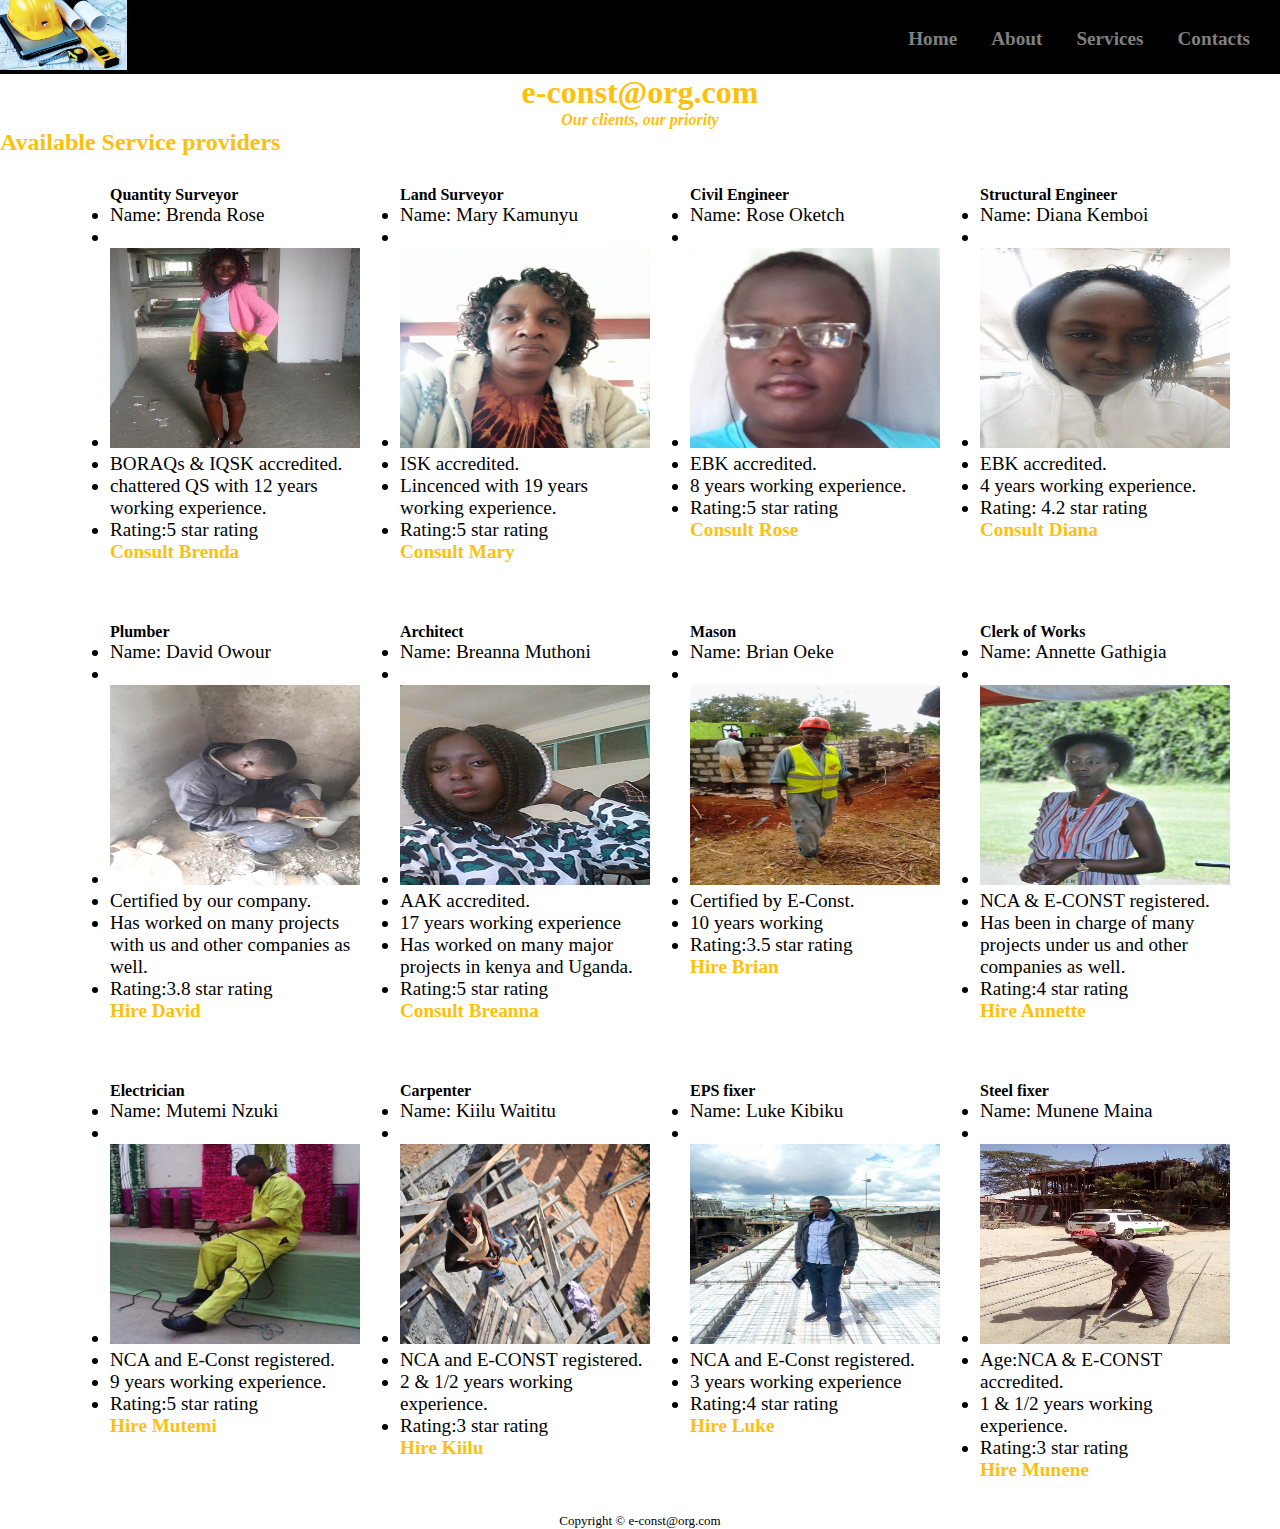
<file: service_provider.html>
<!DOCTYPE html>
<html lang="en" dir="ltr">
  <head>
    <meta charset="utf-8">
    <title></title>
    <link rel="stylesheet" href="index.css">
  </head>
  <body>
    <header>
      <img src="image/WhatsApp Image 2020-01-19 at 12.23.07.jpeg" alt="image">
      <nav>
        <ul>
          <li><a href="index.html">Home</a></li>
          <li><a href="index.html#about">About</a></li>
          <li><a href="index.html#services">Services</a></li>
        
          <li><a href="index.html#contact">Contacts</a></li>
        </ul>
      </nav>

    </header>
    <div class="image">
      
      <h1>e-const@org.com</h1>
      <h4>Our clients, our priority</h4>
    </div>

    <h2>Available Service providers</h2>
    <section class="one">
    <div >
      <h4>Quantity Surveyor</h4>
      <ul>
        <li>Name: Brenda Rose<li><br>
          <li><img src="image/15181284_1309962702381783_3281088908021026416_n.jpg" alt="image"></li>
        <li>BORAQs & IQSK accredited.</li>
        <li>chattered QS with 12 years working experience.</li>
        <li>Rating:5 star rating</li>
      </ul>
      <p><a href="consult.html">Consult Brenda</a></p>
    </div>

    <div >
      <h4>Land Surveyor</h4>
      <ul>
        <li>Name: Mary Kamunyu<li><br>
          <li><img src="image/pp.jpeg" alt="image"></li>
        <li>ISK accredited.</li>
        <li>Lincenced with 19 years working experience.</li>
        <li>Rating:5 star rating</li>
      </ul>
        <p><a href="consult.html">Consult Mary</a></p>

    </div>

    <div>
      <h4>Civil Engineer</h4>
      <ul>
        <li>Name: Rose Oketch<li><br>
          <li><img src="image/T077KKCG6-U848Z85FF-1e59183bbce5-512.jpeg" alt="image"></li>
        <li>EBK accredited.</li>
        <li>8 years working experience.</li>
        <li>Rating:5 star rating</li>
      </ul>
        <p><a href="consult.html">Consult Rose</a></p>
    </div>

<div>
  <h4>Structural Engineer</h4>
    <ul>
      <li>Name: Diana Kemboi<li><br>
        <li><img src="image/dfdf526e-5a24-4f26-b618-38306c9e397b.jpeg" alt="image"></li>
      <li>EBK accredited.</li>
      <li>4 years working experience.</li>
      <li>Rating: 4.2 star rating</li>
    </ul>
        <p><a href="consult.html">Consult Diana</a></p>
</div>
</section>

<section class="two">
<div >
  <h4>Plumber</h4>
  <ul>
    <li>Name: David Owour<li><br>
      <li><img src="image/62211925_472210619986725_4543849599852347392_n.jpg" alt="image"></li>
    <li>Certified by our company.</li>
    <li>Has worked on many projects with us and other companies as well.</li>
    <li>Rating:3.8 star rating</li>
  </ul>

    <p><a href="hire.html">Hire David</a></p>
</div>

<div >
  <h4>Architect</h4>
  <ul>
    <li>Name: Breanna Muthoni<li><br>
      <li><img src="image/12697186_208552619497277_1012569965089264800_o.jpg" alt="image"></li>
    <li>AAK accredited.</li>
    <li>17 years working experience</li>
    <li>Has worked on many major projects in kenya and Uganda.</li>
    <li>Rating:5 star rating</li>
  </ul>
    <p><a href="consult.html">Consult Breanna</a></p>

</div>

<div>
  <h4>Mason</h4
  <ul>
    <li>Name: Brian Oeke<li><br>
      <li><img src="image/56640032_2594745170624194_8837137524984905728_n.jpg" alt="image"></li>
    <li>Certified by E-Const.</li>
    <li>10 years working </li>
    <li>Rating:3.5 star rating</li>
  </ul>
    <p><a href="hire.html">Hire Brian</a></p>
</div>

<div>
  <h4>Clerk of Works</h4>
    <ul>
      <li>Name: Annette Gathigia<li><br>
        <li><img src="image/82383162_174873537238877_6151731226278363136_n.jpg" alt="image"></li>
      <li>NCA & E-CONST registered.</li>
      <li>Has been in charge of many projects under us and other companies as well.</li>
      <li>Rating:4 star rating</li>
    </ul>
        <p><a href="hire.html">Hire Annette</a></p>
</div>
</section>

<section class="three">
<div >
  <h4>Electrician</h4>
  <ul>
    <li>Name: Mutemi Nzuki<li><br>
      <li><img src="image/10885199_1025938284099751_679514039463580755_n.jpg" alt="image"></li>
    <li>NCA and E-Const registered.</li>
    <li>9 years working experience.</li>
    <li>Rating:5 star rating</li>
  </ul>
    <p><a href="hire.html">Hire Mutemi</a></p>
</div>

<div >
  <h4>Carpenter</h4>
  <ul>
    <li>Name: Kiilu Waititu<li><br>
      <li><img src="image/man-wearing-yellow-tank-top-standing-on-brown-wooden-floor-155986.jpg" alt="image"></li>
    <li>NCA and E-CONST registered.</li>
    <li>2 & 1/2 years working experience.</li>
    <li>Rating:3 star rating</li>
  </ul>
    <p><a href="hire.html">Hire Kiilu</a></p>

</div>

<div>
  <h4>EPS fixer</h4>
  <ul>
    <li>Name: Luke Kibiku<li><br>
      <li><img src="image/31530697_1001008110056044_8738858146287583232_n.jpg" alt="image"></li>
    <li>NCA and E-Const registered.</li>
    <li>3 years working experience</li>
    <li>Rating:4 star rating</li>
  </ul>
    <p><a href="hire.html">Hire Luke</a></p>
</div>

<div>
<h4>Steel fixer</h4>
<ul>
  <li>Name: Munene Maina<li><br>
    <li><img src="image/18011135_1283987885054226_1597932473998823687_n.jpg" alt="image"></li>
  <li>Age:NCA & E-CONST accredited.</li>
  <li>1 & 1/2 years working experience.</li>
  <li>Rating:3 star rating</li>
</ul>
  <p><a href="hire.html">Hire Munene</a></p>
</div>
</section>

<footer>
  <div class="copy">

  <p>Copyright &copy e-const@org.com</p>

</div>
</footer>
  </body>
</html>
</file>
<file: index.css>
*{
  margin:0;
  padding: 0;
  transition: 0.7s ease-in-out;
}

.slides{
  overflow: hidden;
  height: 650px;
  max-height: 100%;
}
.slides figure div{
  width:20%;
  float: left;
}
.slides figure img{
  width:100%;
  float: left;
  height: 650px;
  max-height:100%;
}
.test{
  height: 650px;
  width: 100%;
  background-color: rgba(0,0,0,0.8);
  position: absolute;
}
.slides figure{
  position: relative;
  width: 500%;
  margin: 0;
  left: 0;
  animation: 20s slidy infinite;
}
.content p{
  z-index: 1000;
  position:absolute;
  text-align: center;
  width:20%;
  padding:100px;
  font-family: 'Acme', sans-serif;
  color: white;
  font-size: 5em;
  padding-top: 200px;
  padding-left: 15px;
}
span{
  font-size: 0.5em;
  font-family: 'Delius', cursive;
}
.content{
  float:left;
  width:25%;
}

/* The arrow. Keyframes animate it. */
.arrow{
  position: absolute;
  margin-top: -100px;
  text-align: center;
  left: 50%;
  transform: translate(-50);
  color: White;
  font-size: 3em;
  font-weight: 900;
  animation: 0.2s change infinite;
}

@keyframes change {
  0%{
    margin-top: -90px;
  }
  50%{
    margin-bottom: -110px;
    text-shadow: 0 0 10px black;
  }
}








header{
  background-color: black;
  width:100%;

}
header img{
  height: 70px;
}
nav{
  float: right;
  margin-top: 28px;
}
nav>ul>li{
  display:inline;
  margin-right: 30px;
 
  
  

}
nav>ul>li>a{
  text-decoration:none;
}
nav>ul>li>a:hover{
  color: rgb(253,192,13);;
}

.form{
  z-index: 1;
  background-position: relative;
  background: rgba(124, 120, 6,0.5);
  max-width: 350px;
  padding:30px;
  margin:0 auto 100px;
  text-align: center;

}
.form input{
  outline: 1;
  width: 100%;
  border: 0;
  margin-bottom: 10px;
  padding: 15px;
  box-sizing:border-box;
  background-color:#f2f2f2;
}
.form button{
  background-color: rgb(253,192,13);;
  color: #ffffff;
  width: 100%;
  padding: 15px;
  cursor: pointer;
  border: 0;
}

.form button:hover, .form button:active{
  background-color: rgb(10, 53, 8);

}
.form .message a{
  text-decoration: none;
}



footer>p{
  float:left;
}
#contacts-form {
  
  width:700px;
  z-index: 1;
  background-position: relative;
  padding:30px;
  margin:0 auto 100px;
  margin-top: 1%;
 
  /* text-align: center; */
}
#contacts-form input{
  outline: 1;
  width: 100%;
  border: 0;
  margin-bottom: 10px;
  padding: 15px;
  box-sizing:border-box;
  background-color:#f2f2f2;
}
#contacts-form button{
  background-color: rgb(253,192,13);;
  color: #ffffff;
  width: 100%;
  padding: 15px;
  cursor: pointer;
  border: 0;
}
.image img{
  width: 100%;
}
.image h1,.image h4{
  text-align: center;
  color: rgb(253,192,13);;
}
.image h4{
  font-style: italic;
}
main{
  display: flex;
  justify-content: center;

  margin-right: 40px;
  margin-left: 40px;
  padding: 30px;
  margin-top: -60px;
}
main>div{
  margin-right:40px;
  background-color: rgba(34, 145, 17, 0.6);
  flex-grow: 1;
  /* box-sizing: border-box; */
  width: 400px;
  padding: 20px;
  padding-top: 10px;

}
section img{
  width:250px;
  height: 200px
}
section div{
  width:300px;
  margin-left: 40px;
}

.one{
  display: flex;
  justify-content:space-around;
  margin-right: 40px;
  margin-left: 40px;
  padding: 30px;
}
.two{
  display: flex;
  justify-content:space-around;
  margin-right: 40px;
  margin-left: 40px;
  padding: 30px;
}
.three{
  display: flex;
  justify-content:space-around;
  margin-right: 40px;
  margin-left: 40px;
  padding: 30px;
}

.hire{
  height: 100%
}
.hiring-form{
  margin-bottom: 30px;
}
#hiring-form {
  width:500px;
  z-index: 1;
  background-position: relative;
  padding-bottom:10px;
  margin: 0 auto 0;
  /* text-align: cente1 */
}
#hiring-form input{
  outline: 1;
  width: 100%;
  border: 0;
  margin-bottom: 10px;
  padding: 15px;
  box-sizing:border-box;
  background-color:#f2f2f2;
}
.hiring-form button{
  background-color: rgb(253,192,13);;
  color: #ffffff;
  width: 40%;
  padding: 15px;
  cursor: pointer;
  border: 0;
  margin-left: 385px;
  margin-top: 20px;

}
.hire-title{
  text-align: center;
  margin: 30px;
}
#radio{
  text-align: center;
  /* margin-left: 600px;
  margin-right: 600px; */
  /* padding-top: 40px; */
  /* margin: 0 auto 0; */
  text-align: left;
  margin-left: 390px;

}
h2{
  color: rgb(253,192,13);;
  /* text-align: center; */
}

.shopping{
  width: 100%;
  height: auto;
  overflow: hidden;
}
.shopping img{
  width: 100%;
}
.wrap-shopping{
  width: 100%;
  position:relative;
  margin-top: -59%;
  margin-bottom: 41.6%;
}

.wrap-shopping p{
  font-size: 3em;
  font-family: 'lobster',cursive;
  color: rgb(253,192,13);;
  margin-right: 600px;
  font-style: italic;
}
.copy p{

text-align: center;
color:black;
font-size: small;
margin-top: 2px;
}


.team div{
  width: 350px;
  height:300px;
}
.team img{
  width:250px;
  height:200px;
}
.team{
  display: flex;
  justify-content: space-around;
}
.services{
  width: 60%;
  margin-right:100px;
  margin-left: 100px;
  text-align: center;

}
@media only screen and (max-width:500px){
  p,li{
    font-size: 20px;
  }
}

.services img{
  width:300px;
  height: 250px;
}
/* .hiring img{
  margin-left: 15%;
} */
.services div{
  margin-bottom: 60px;
}

.payment div{
  width: 300px;
  height:250px;
}
.payment img{
  width: 250px;
  height:200px;
}
.payment{
  display: flex;
  justify-content: space-around;
}
.social-media>ul>li{
  margin-right:20px;
  display: inline;
}
.social-media{
  float: right;
  margin-top: 0;
}


.social-media>ul>li>a{
  text-decoration:none;

}
.social-media>ul>li>a:hover{
  color: black;
}
a{
  color: grey;
  text-decoration: none;
  font-weight: bolder;
}
.social-media>ul>li>a{
  color:rgb(253,192,13);;
}
.three a{
  color: rgb(253,192,13);;
  text-decoration: none;
}
.three a:hover{
  color: black;

}
.two a{
  color: rgb(253,192,13);;
  text-decoration: none;
}
.two a:hover{
  color: black;

}
.one a{
  color: rgb(253,192,13);;
  text-decoration: none;
}
.one a:hover{
  color: black;
}

p,li{
  font-size: 1.2em;
}
.aboutus p{
  text-align: center;
}
#about{
  padding-left:30px;
  padding-right: 30px;
  text-align: center;
  margin-top: 50px;
  font-family: 'News Cycle', sans-serif;

}
#services{
  padding-left:30px;
  padding-right: 30px;
  text-align: center;
  margin-top: 50px;
}
#service_provider{
  padding-left:30px;
  padding-right: 30px;
  text-align: center;
  margin-top: 50px;
}
#contact{
  padding-left:30px;
  padding-right: 30px;
  text-align: center;
  margin-top: 50px;
  margin-bottom: 50px;
}
.processvalues h3{
  text-align: center;
  font-size: 1.4em;
  color: rgb(253,192,13);
}
#team h3{
  text-align: center;
  color: rgb(253,192,13);
  font-size: 1.4em;

}
.processvalues{
  display: flex;
  justify-content: space-around;
  margin-top: 30px;
  margin-bottom: 30px;
}
.processvalues>div{
  width:30%;
  height: 20%;
  background-color: rgb(253,192,13);
  padding: 30px;
}
</file>
